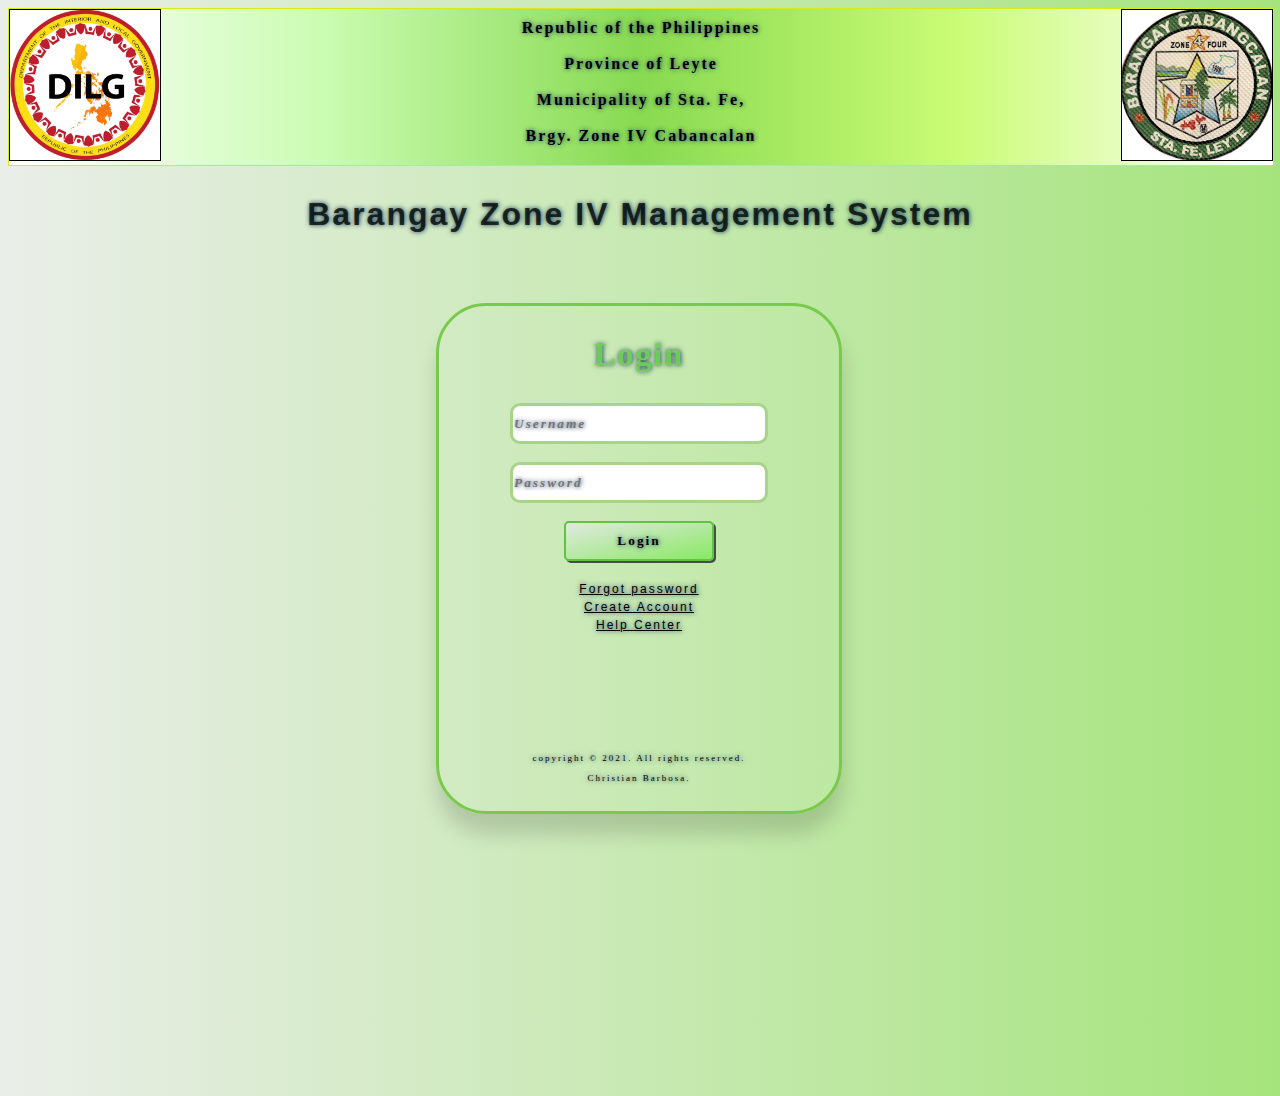
<file: com.chanBankWebApplication/index.html>
<!DOCTYPE html>
<html lang="en">

<head>
    <meta charset="UTF-8">
    <meta http-equiv="X-UA-Compatible" content="IE=edge">
    <meta name="viewport" content="width=device-width, initial-scale=1.0">
    <title>chan.com</title>
    <link rel="stylesheet" href="style.css">
</head>

<body>

    <div class="head">
        <img src="PicsArt_08-30-03.42.40.jpg" width="150" height="150px">
        <img src="dilg.jpg" width="150" height="150px">

        <div class="header ">Republic of the Philippines
            <br><br>Province of Leyte
            <br><br>Municipality of Sta. Fe,
            <br><br>Brgy. Zone IV Cabancalan
        </div>
    </div>
    <h1 class="label">Barangay Zone IV Management System</h1>

    <div class="container ">
        <h1>Login</h1>
        <input type="text" placeholder="Username" required><br><br>
        <input type="password" placeholder="Password" required><br><br>

        <button>Login</button>
        <br> <br>
        <a href="www.chan.com ">Forgot password</a><br>
        <a href="#top">Create Account</a><br>
        <a href="http://www.chan.com ">Help Center</a>


        <div class="footer">
            <footer>copyright &copy; 2021. All rights reserved.</footer><br>
            <footer>Christian Barbosa.</footer>

        </div>

    </div>

</body>

</html>
</file>
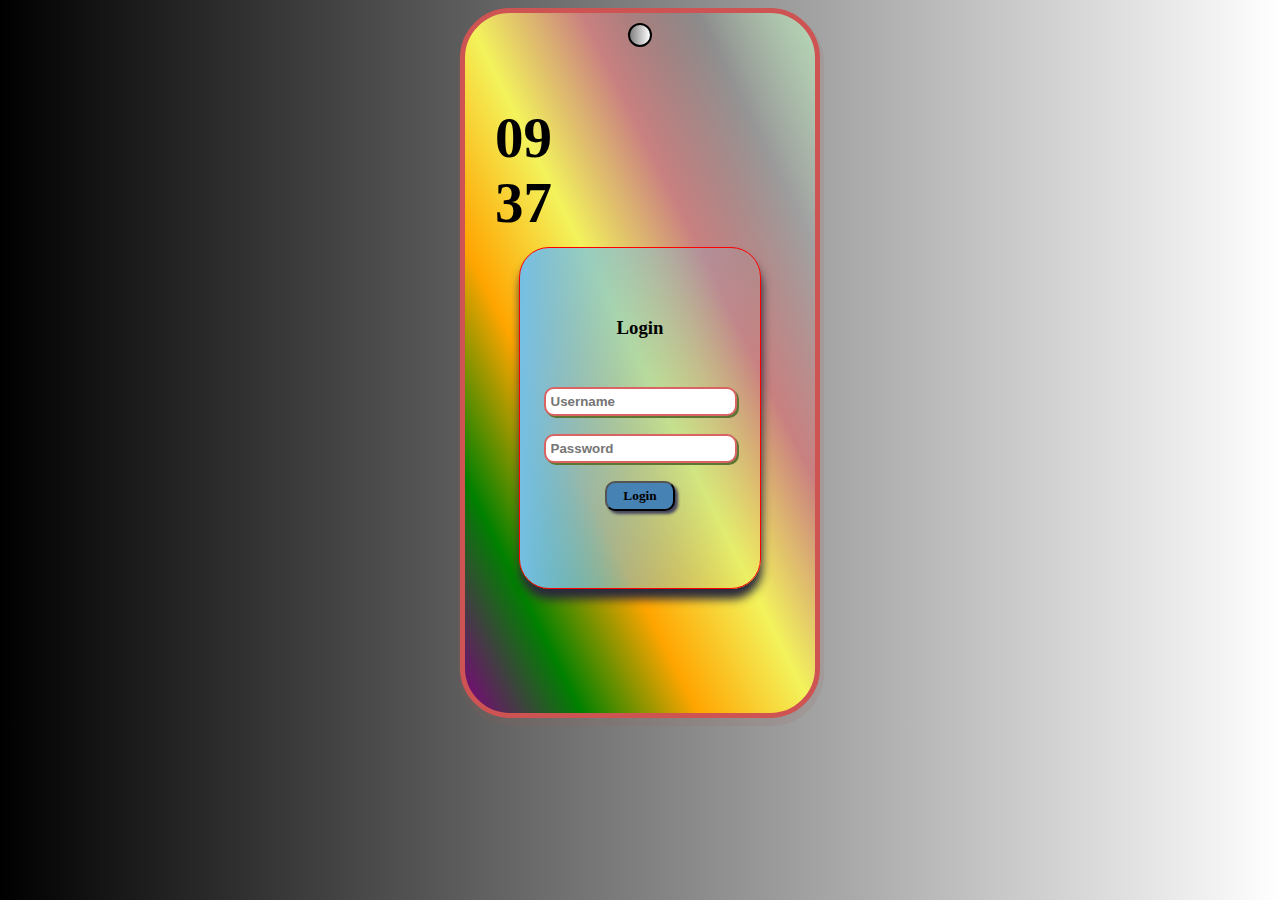
<file: com.chanBankWebApplication/home.html>
<!DOCTYPE html>
<html lang="en">

<head>
    <meta charset="UTF-8">
    <meta http-equiv="X-UA-Compatible" content="IE=edge">
    <meta name="viewport" content="width=device-width, initial-scale=1.0">
    <title>Document</title>
    <link rel="stylesheet" href="homestyle.css">
</head>

<body>
    <div class="container">
        <div class="notch"></div>
        <h1>09<br>37</h1>
        <div class="login">
            <h3>Login</h3>
            <input type="text" placeholder="Username"> <br><br>
            <input type="password" placeholder="Password">
            <br><br>
            <button>Login</button>
        </div>

    </div>
</body>

</html>
</file>
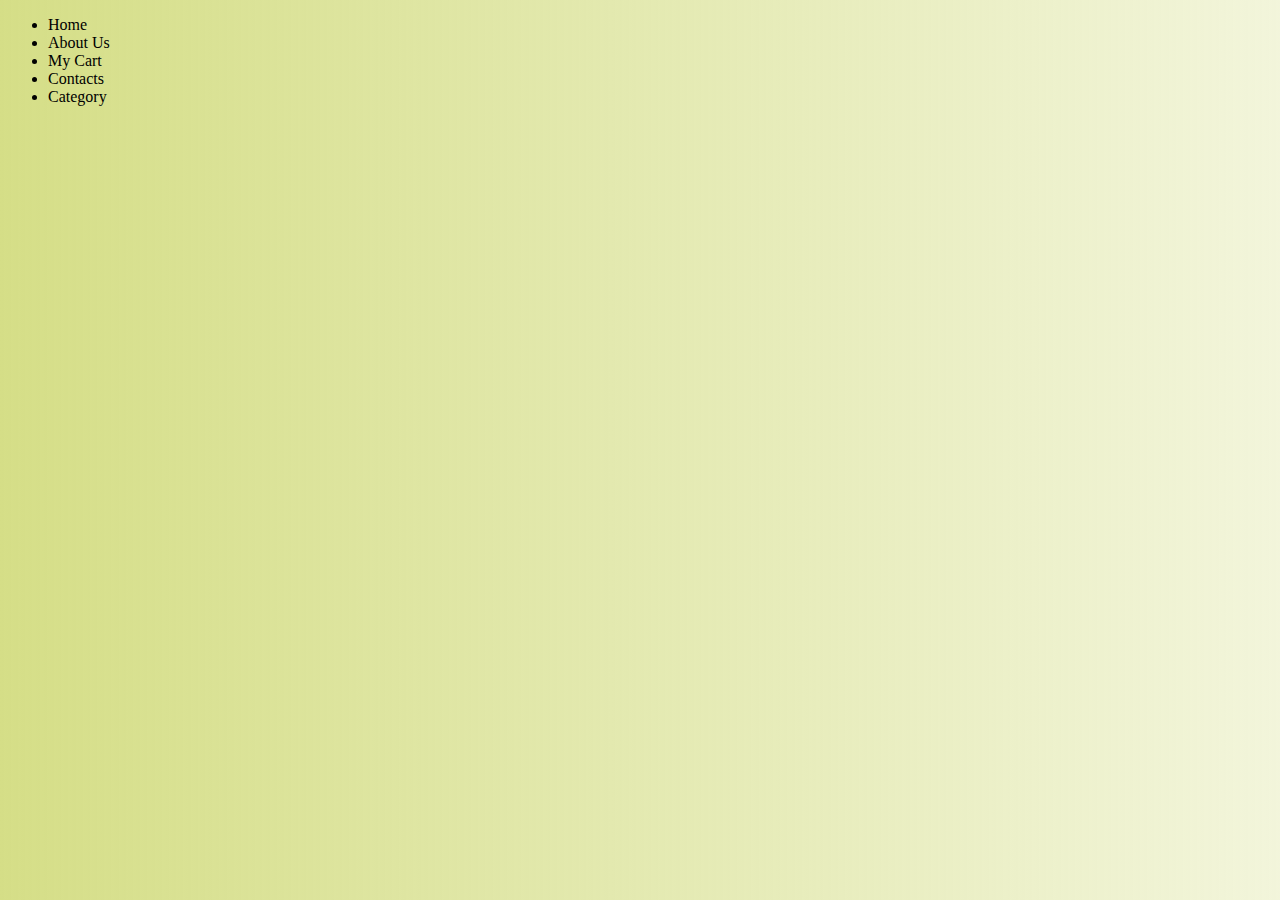
<file: com.chanBankWebApplication/shopping.html>
<!DOCTYPE html>
<html lang="en">

<head>
    <meta charset="UTF-8">
    <meta http-equiv="X-UA-Compatible" content="IE=edge">
    <meta name="viewport" content="width=device-width, initial-scale=1.0">
    <title>chan.com</title>
    <link rel="stylesheet" href="shopping.css">
</head>

<body>
    <div class="nav-bar">
        <ul>
            <li>Home</li>
            <li>About Us</li>
            <li>My Cart</li>
            <li>Contacts</li>
            <li>Category</li>
        </ul>
    </div>
</body>

</html>
</file>
<file: com.chanBankWebApplication/style.css>
* {
    text-shadow: #173459 .5px 0 5px;
    letter-spacing: 2px;
    font-family: fantasy;
}

h1 {
    color: rgba(110, 215, 84, 0.9);
    padding: 20px 20px;
    margin: 10px;
    text-align: center;
}

body {
    background: linear-gradient(to right, rgb(234, 238, 233), rgb(165, 228, 124));
    height: 120vh;
    position: relative;
}

.container {
    position: relative;
    top: 40px;
    right: 1px;
    text-align: center;
    background: linear-gradient(to bottom top, rgba(147, 151, 145, 0.3), rgba(124, 204, 135, 0.2));
    width: 400px;
    height: 480px;
    border: 3px solid rgb(121, 202, 74);
    border-radius: 50px;
    margin: auto;
    box-shadow: 1px 20px 20px rgba(0, 0, 0, 0.15);
    padding-bottom: 25px;
}

.container:hover {
    position: relative;
    top: 40px;
    right: 1px;
    text-align: center;
    background: linear-gradient(to bottom top, rgba(147, 151, 145, 0.3), rgba(124, 204, 135, 0.2));
    width: 400px;
    height: 480px;
    border: 3px solid rgb(53, 136, 45);
    border-radius: 50px;
    margin: auto;
    padding-bottom: 25px;
}

input {
    border: 3px solid rgb(168, 211, 138);
    font-family: cursive;
    width: 250px;
    height: 25px;
    font-weight: bold;
    color: rgb(4, 27, 45);
    border-radius: 10px;
    font-style: italic;
    padding: 5px 1px;
}

input:hover {
    border: 3px solid rgb(143, 200, 117);
    font-family: cursive;
    width: 250px;
    height: 25px;
    font-weight: bold;
    color: rgb(4, 27, 45);
    border-radius: 10px;
    font-style: italic;
    box-shadow: 2px 2px rgb(154, 217, 149);
}

button {
    border: 2px solid rgb(97, 194, 67);
    width: 150px;
    height: 40px;
    font-weight: bold;
    font-family: cursive;
    border-radius: 5px;
    padding: 5px 3px;
    margin: auto;
    background: linear-gradient(to bottom right, rgb(225, 233, 224), rgb(137, 233, 100));
    box-shadow: 2px 2px rgb(68, 79, 72);
}

button:hover {
    border: 2px solid rgb(115, 237, 77);
    width: 150px;
    height: 40px;
    font-weight: bold;
    font-family: cursive;
    border-radius: 5px;
    padding: 5px 3px;
    margin: auto;
    background: linear-gradient(to bottom right, rgb(225, 233, 224), rgb(150, 252, 109));
}

a {
    font-weight: normal;
    font-family: tahoma, arial, helvetica;
    font-size: 12px;
    color: black;
}

.head {
    text-align: right;
    background: linear-gradient(to right, rgb(255, 255, 255), rgb(202, 252, 177), rgb(136, 218, 81), rgb(202, 252, 117), rgb(255, 255, 255));
    position: relative;
    width: 100%;
    border: .5px solid rgb(216, 233, 30);
}

.header {
    text-align: center;
    position: absolute;
    margin: auto;
    top: 10px;
    width: 100%;
    font-family: Times New Roman, "Times New Roman";
    font-weight: bold;
}

img[src="dilg.jpg"] {
    float: left;
    border: 1px solid black;
}

img[src="PicsArt_08-30-03.42.40.jpg"] {
    border: 1px solid black;
}

.label {
    font-weight: bold;
    font-family: 'Franklin Gothic Medium', 'Arial Narrow', Arial, sans-serif;
    color: rgba(0, 7, 1, 0.8);
}

.label:hover {
    font-weight: bold;
    font-family: 'Franklin Gothic Medium', 'Arial Narrow', Arial, sans-serif;
    color: rgba(14, 144, 0, 0.907);
}

.footer {
    position: relative;
    bottom: 2px;
    font-size: 9px;
    top: 20px;
    padding: 100px 20px;
}
</file>
<file: com.chanBankWebApplication/homestyle.css>
body {
    background: linear-gradient(to right, black, white);
}

.container {
    position: relative;
    border: 5px solid rgb(206, 84, 84);
    width: 350px;
    height: 700px;
    border-radius: 50px;
    text-align: center;
    margin: auto;
    background: linear-gradient(to bottom left, rgb(181, 217, 181), rgba(146, 203, 146, 0), rgb(201, 128, 128), rgb(243, 243, 92), orange, green, purple);
    box-shadow: 1px 5px 0 3px rgba(160, 85, 85, 0.126);
}

.notch {
    background: linear-gradient(to right, grey, white);
    position: relative;
    width: 20px;
    height: 20px;
    border: 2px solid black;
    text-align: center;
    margin: auto;
    border-radius: 20px;
    top: 10px;
}

.login {
    position: relative;
    width: 200px;
    height: 300px;
    border: 1px solid red;
    text-align: center;
    margin: auto;
    padding: 20px;
    top: 210px;
    box-shadow: 1px 10px 10px rgb(41, 41, 59);
    background: linear-gradient(to right, rgb(117, 191, 228), rgba(117, 191, 228, 0));
    border-radius: 30px;
}

h3 {
    font-family: cursive;
    color: black;
    font-weight: bold;
    padding: 30px;
}

h1 {
    font-size: 57px;
    position: absolute;
    padding: 30px;
}

input {
    padding: 5px;
    margin: auto;
    border: 2px solid rgb(216, 100, 100);
    border-radius: 10px;
    font-weight: bold;
    font-family: tahoma, arial, helvetica;
    box-shadow: 2px 2px rgb(95, 117, 52);
}

button {
    background: steelblue;
    font-family: cursive;
    font-weight: bold;
    width: 70px;
    height: 30px;
    border-radius: 10px;
    box-shadow: 3px 3px 3px rgb(69, 69, 94);
}
</file>
<file: com.chanBankWebApplication/shopping.css>
body {
    background: linear-gradient(to right, rgb(213, 222, 135), rgba(213, 222, 135, .3));
    font-family: tahoma;
}
</file>
